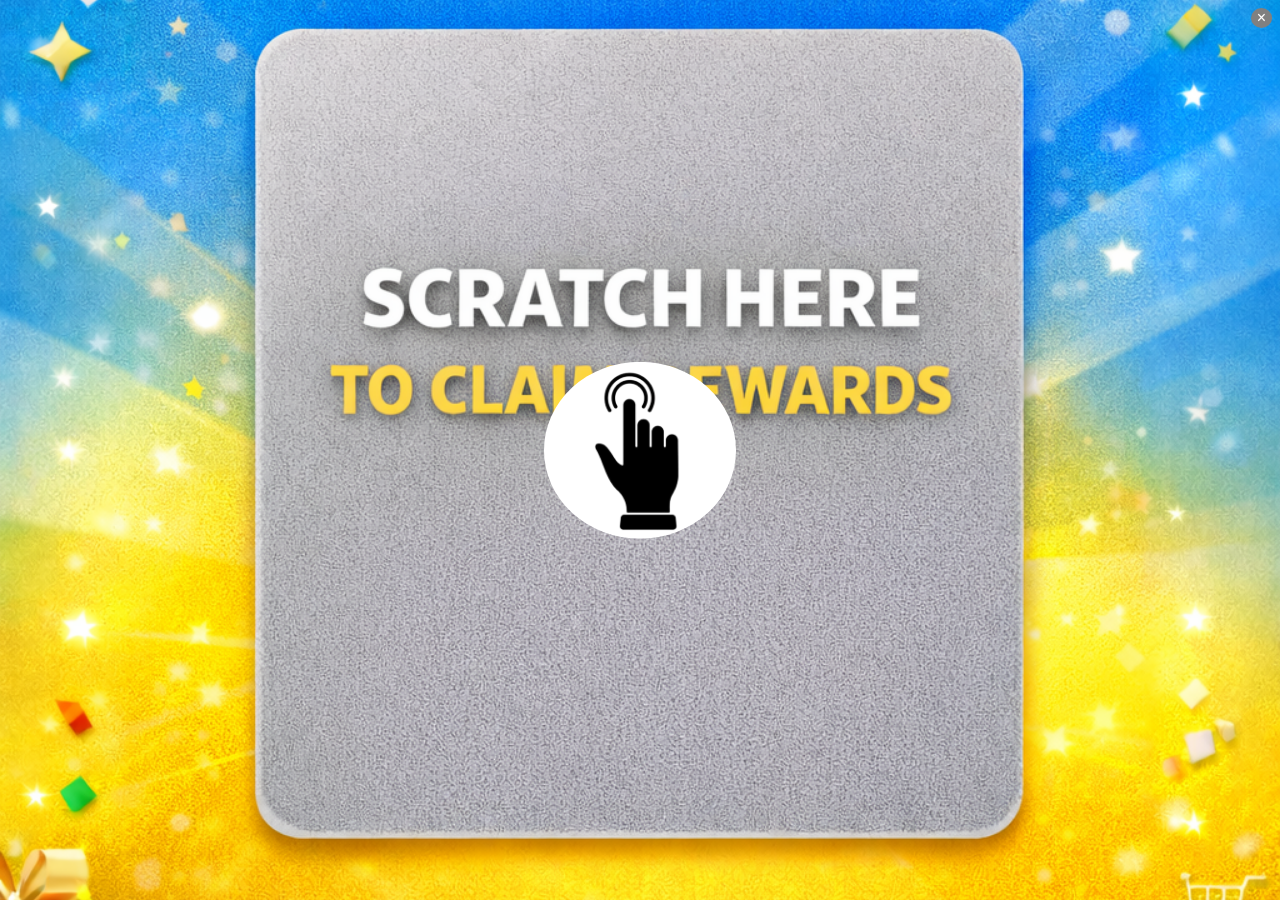
<file: Scratch-Card/index.html>
<!DOCTYPE html>
<html lang="en">
<head>
  <meta charset="UTF-8" />
  <meta name="ad.size" content="width=360, height=640">
  <meta name="viewport" content="width=device-width, initial-scale=1.0, user-scalable=no, viewport-fit=cover">
  <title>Image Scratch Reveal</title>
  <link rel="stylesheet" href="./style.css">
</head>

<body>
  <div id="container">
    <button class="close-btn" onclick="closeAd()">×</button>

    <img id="bottomImg" />
    <canvas id="topCanvas"></canvas>

    <img id="leftParty" src="assets/right.png" style="display:none;" />
    <img id="rightParty" src="assets/left.png" style="display:none;" />

    <canvas id="confettiCanvas"></canvas>
    <img id="gestureImg" src="assets/gesture.png" style="display:none;" />
  </div>

  <script src="./script.js"></script>
</body>
</html>
</file>
<file: Scratch-Card/style.css>
html, body {
  margin: 0;
  padding: 0;
  width: 100%;
  height: 100%;
  background: #ffffff;
}

/* Container stays full size */
#container {
  position: relative;
  width: 100%;
  height: 100%;
  overflow: hidden; /* important */
  background: #ffffff;
}

/* 🔥 CRITICAL FIX
   Image + Canvas now behave IDENTICALLY */
#bottomImg,
#topCanvas {
  position: absolute;
  inset: 0;
  width: 100%;
  height: 100%;
}

#bottomImg {
  position: absolute;
  visibility: hidden;
  z-index: 1;
}

/* Canvas layer */
#topCanvas {
  z-index: 2;
  touch-action: none;
}

/* Close button */
.close-btn {
  position: absolute;
  top: 8px;
  right: 8px;
  z-index: 1000;
  background: grey;
  color: white;
  border: none;
  border-radius: 50%;
  font-size: 16px;
  cursor: pointer;
}

/* Party images */
#leftParty,
#rightParty {
  position: absolute;
  bottom: 9%;
  width: 15%;
  height: auto;
  z-index: 200;
  animation: popIn 0.4s ease-out;
}

#leftParty { left: 5px; }
#rightParty { right: 5px; }

@keyframes popIn {
  0% { transform: scale(0.5); opacity: 0; }
  100% { transform: scale(1); opacity: 1; }
}

/* Confetti */
#confettiCanvas {
  position: absolute;
  inset: 0;
  z-index: 150;
  pointer-events: none;
}

/* Gesture */
#gestureImg {
  position: absolute;
  z-index: 250;
  width: 15%;
  height: auto;
  top: 50%;
  left: 50%;
  transform: translate(-50%, -50%);
  animation: floatSideways 1s ease-in-out infinite;
  pointer-events: none;
  background: white;
  border-radius: 50%;
}

@keyframes floatSideways {
  0%   { transform: translate(-50%, -50%) translateX(-40px); }
  50%  { transform: translate(-50%, -50%) translateX(40px); }
  100% { transform: translate(-50%, -50%) translateX(-40px); }
}
</file>
